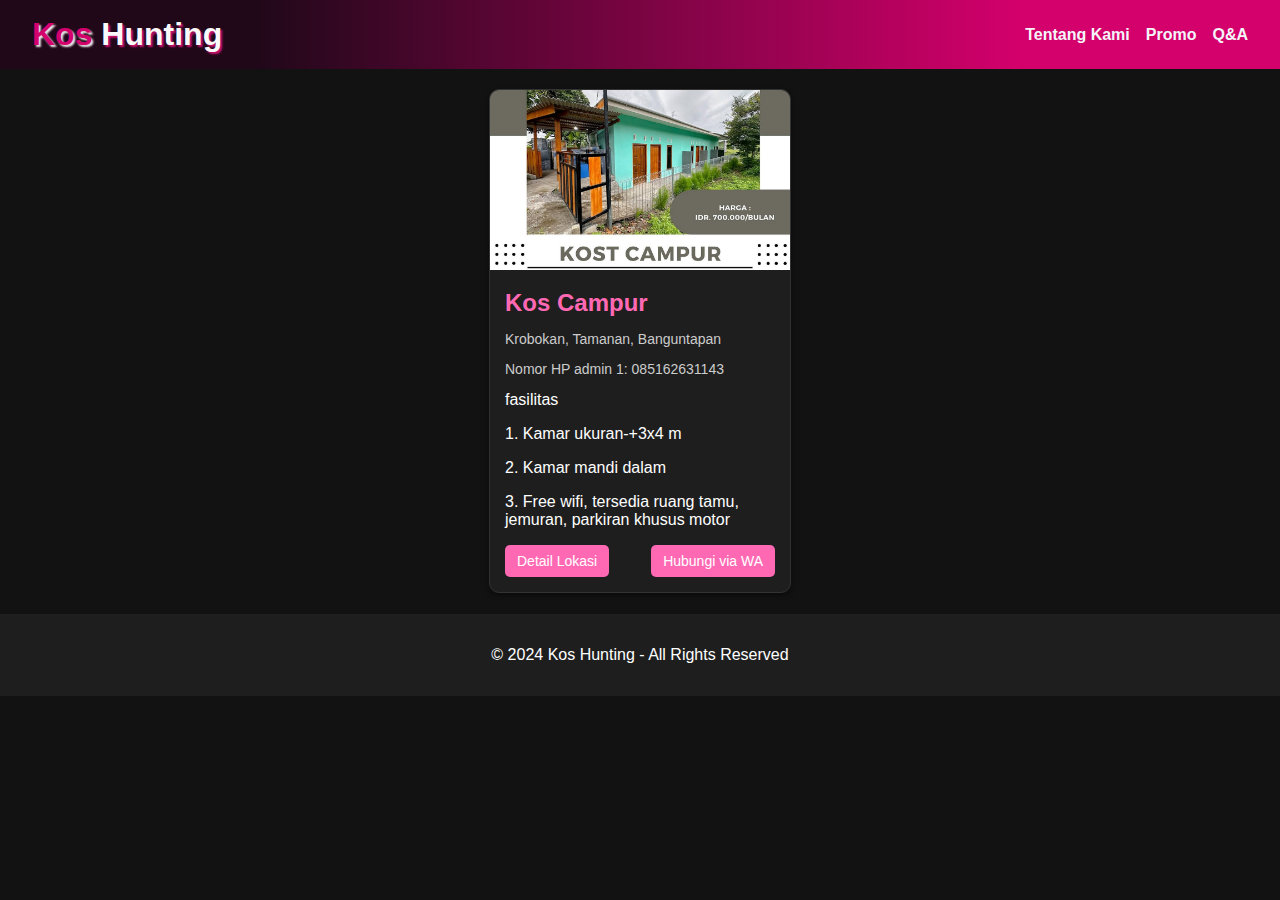
<file: index.html>
<!DOCTYPE html>
<html lang="id">
  <head>
    <meta charset="UTF-8" />
    <meta name="viewport" content="width=device-width, initial-scale=1.0" />
    <title>Kos Hunting</title>
    <style>
      /* Global Style */
      body {
        margin: 0;
        font-family: Arial, sans-serif;
        background-color: #121212; /* Tema gelap */
        color: #ffff;
      }

      header {
        background: linear-gradient(
          to right,
          #200819 20%,
          #d4006c 80%
        ); /* Warna gelap untuk header */
        color: #f4f4f9;
        padding: 1rem 2rem;
        display: flex;
        justify-content: space-between;
        align-items: center;
      }

      header h1 {
        margin: 0;
      }

      .kos {
        color: #d4006c;
        text-shadow: 2px 2px 2px rgb(240, 235, 235);
      }

      .hunting {
        color: rgb(250, 249, 249);
        text-shadow: 2px 2px 2px rgb(206, 17, 112);
      }

      .hamburger {
        display: none; /* Sembunyikan di layar besar */
        flex-direction: column;
        cursor: pointer;
      }

      .hamburger div {
        width: 30px; /* Ukuran lebih besar */
        height: 4px; /* Garis lebih tebal */
        background-color: white; /* Warna kontras */
        margin: 5px 2px;
      }
      nav {
        display: flex; /* Default untuk layar besar */
        gap: 1rem;
        align-items: center;
      }

      nav a {
        color: #f4f4f9;
        text-decoration: solid;
        font-weight: bold;
      }

      nav a:hover {
        color: #ff69b4; /* Warna pink untuk hover */
      }

      /* Untuk layar kecil (max-width: 768px) */
      @media (max-width: 768px) {
        .hamburger {
          margin-left: 85%;
          position: absolute;
          margin-top: -5%;
          display: grid; /* Tampilkan hamburger di layar kecil */
          font-size: 10px;
        }

        nav {
          display: none; /* Sembunyikan navigasi */
          flex-direction: column;
          gap: 0;
          position: absolute;
          top: 10%; /* Letakkan menu di atas */
          left: 0;
          right: 0;
          background-color: black; /* Latar belakang hitam */
          padding: 1rem 0;
          box-shadow: 0 4px 8px rgba(0, 0, 0, 0.5);
          text-align: center;
        }

        nav.show {
          display: flex; /* Tampilkan menu saat hamburger diklik */
        }

        nav a {
          padding: 1rem 0;
          border-bottom: 1px solid #444; /* Garis pemisah */
        }

        nav a:last-child {
          border-bottom: none; /* Hilangkan garis terakhir */
        }
      }
      /* Daftar Kos Styling */
      .daftar-kos {
        display: flex;
        flex-wrap: wrap;
        gap: 20px;
        padding: 20px;
        justify-content: center;
      }

      .daftar-kos-item {
        width: 300px;
        border: 1px solid #333;
        border-radius: 10px;
        box-shadow: 0 2px 5px rgba(0, 0, 0, 0.5);
        overflow: hidden;
        background: #1e1e1e; /* Warna gelap untuk kartu kos */
      }

      .kos-image {
        width: 100%;
        height: 180px;
        object-fit: cover;
        cursor: pointer; /* Menunjukkan gambar bisa diklik */
        transition: transform 0.3s ease;
      }

      .kos-image:hover {
        transform: scale(1.05); /* Efek zoom saat hover */
      }

      .kos-info {
        padding: 15px;
      }

      .kos-info h2 {
        margin: 0 0 10px;
        color: #ff69b4; /* Warna pink untuk judul kos */
      }

      .kos-info .location,
      .kos-info .contact {
        font-size: 14px;
        color: #ccc;
      }

      .buttons {
        margin-top: 15px;
        display: flex;
        justify-content: space-between;
      }

      .btn {
        display: inline-block;
        padding: 8px 12px;
        background: #ff69b4; /* Warna pink untuk tombol */
        color: #fff;
        text-decoration: none;
        border-radius: 5px;
        font-size: 14px;
        text-align: center;
        transition: background 0.3s ease;
      }

      .btn:hover {
        background: #d758a1; /* Warna pink lebih gelap untuk hover */
      }

      /* Footer */
      footer {
        text-align: center;
        background-color: #1e1e1e; /* Warna gelap untuk footer */
        color: white;
        padding: 1rem;
        margin-top: 1px;
      }
    </style>
  </head>
  <body>
    <!-- Header -->
    <header>
      <h1><span class="kos">Kos</span> <span class="hunting">Hunting</span></h1>
      <div class="hamburger" onclick="toggleMenu()">
        <div></div>
        <div></div>
        <div></div>
      </div>
      <nav id="nav-menu">
        <a href="https://wafiq70.github.io/website-kos-2/">Tentang Kami</a>
        <a href="https://wafiq70.github.io/website-kos-2/">Promo</a>
        <a href="https://wafiq70.github.io/website-kos-2/">Q&A</a>
      </nav>
    </header>

    <!-- Daftar Kos -->
    <section id="daftar-kos-list" class="daftar-kos">
      <!-- Kos B -->
      <div class="daftar-kos-item">
        <a
          href="https://www.instagram.com/p/DDOuFngz2Gc/?igsh=MWY2eHNnODhscnR1dg=="
          target="_blank"
        >
          <img src="gambar-kos-2.jpg" alt="Kos campur" class="kos-image" />
        </a>
        <div class="kos-info">
          <h2>Kos Campur</h2>
          <p class="location">Krobokan, Tamanan, Banguntapan</p>
          <p class="contact">Nomor HP admin 1: 085162631143</p>
          fasilitas
          <p class="fasilitas">1. Kamar ukuran-+3x4 m</p>
          <p class="fasilitas">2. Kamar mandi dalam</p>
          <p class="fasilitas">
            3. Free wifi, tersedia ruang tamu, jemuran, parkiran khusus motor
          </p>
          <div class="buttons">
            <a
              href="https://maps.app.goo.gl/VdZckjVcfAVbryiMA"
              target="_blank"
              class="btn"
              >Detail Lokasi</a
            >
            <a href="https://wa.me/6285162631143" target="_blank" class="btn"
              >Hubungi via WA</a
            >
          </div>
        </div>
      </div>
    </section>

    <!-- Footer -->
    <footer>
      <p>&copy; 2024 Kos Hunting - All Rights Reserved</p>
    </footer>
    <script>
      function toggleMenu() {
        const navMenu = document.getElementById("nav-menu");
        navMenu.style.display =
          navMenu.style.display === "flex" ? "none" : "flex";
        navMenu.classList.toggle("show");
      }
    </script>
  </body>
</html>
</file>
